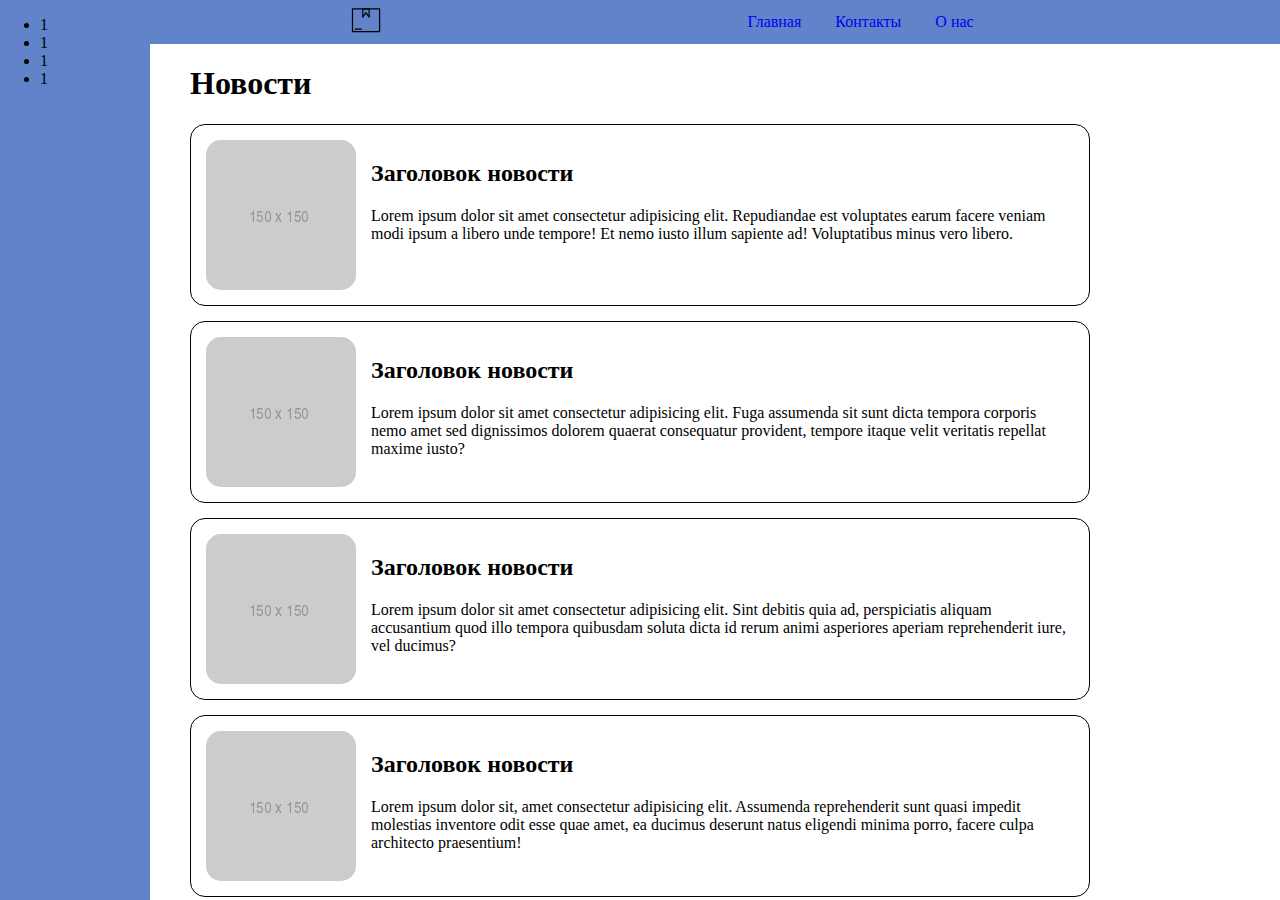
<file: index.html>
<!DOCTYPE html>
<html lang="en">
<head>
    <meta charset="UTF-8">
    <meta http-equiv="X-UA-Compatible" content="IE=edge">
    <meta name="viewport" content="width=device-width, initial-scale=1.0">
    <title>Document</title>
    <link rel="stylesheet" href="style.css">
   
</head>
<body>
    <aside>
        <ul>
            <li>1</li>
            <li>1</li>
            <li>1</li>
            <li>1</li>
        </ul>
    </aside>
    <header>
        <div class="logo"><img src="package_delivery_box_icon_232949 (1).svg" alt="" width="150" height="111" >
        </div>
        
        <ui>
            <il><a href="#">Главная </a></il>
            <il><a href="#">Контакты</a></il>
            <il><a href="#">О нас</a></il>
        </ui>
</header>
    <main>
        <h1>Новости</h1>
        <div class="card">
            <img src="150.png" alt="">
            <article>
                <h2>Заголовок новости </h2>
                <p>
                    Lorem ipsum dolor sit amet consectetur adipisicing elit. Repudiandae est voluptates earum facere veniam modi ipsum a libero unde tempore! Et nemo iusto illum sapiente ad! Voluptatibus minus vero libero.
                </p>
            </article>
        </div>
        <div class="card">
            <img src="150.png" alt="">
            <article>
                <h2>Заголовок новости </h2>
                <p>
                  Lorem ipsum dolor sit amet consectetur adipisicing elit. Fuga assumenda sit sunt dicta tempora corporis nemo amet sed dignissimos dolorem quaerat consequatur provident, tempore itaque velit veritatis repellat maxime iusto?
                </p>
            </article>
        </div>
        <div class="card">
            <img src="150.png" alt="">
            <article>
                <h2>Заголовок новости </h2>
                <p>
                    Lorem ipsum dolor sit amet consectetur adipisicing elit. Sint debitis quia ad, perspiciatis aliquam accusantium quod illo tempora quibusdam soluta dicta id rerum animi asperiores aperiam reprehenderit iure, vel ducimus?
                </p>
            </article>
        </div> <div class="card">
            <img src="150.png" alt="">
            <article>
                <h2>Заголовок новости </h2>
                <p>
                    Lorem ipsum dolor sit, amet consectetur adipisicing elit. Assumenda reprehenderit sunt quasi impedit molestias inventore odit esse quae amet, ea ducimus deserunt natus eligendi minima porro, facere culpa architecto praesentium!
                </p>
            </article>
        </div>

    </main>

</body>
</html
</file>
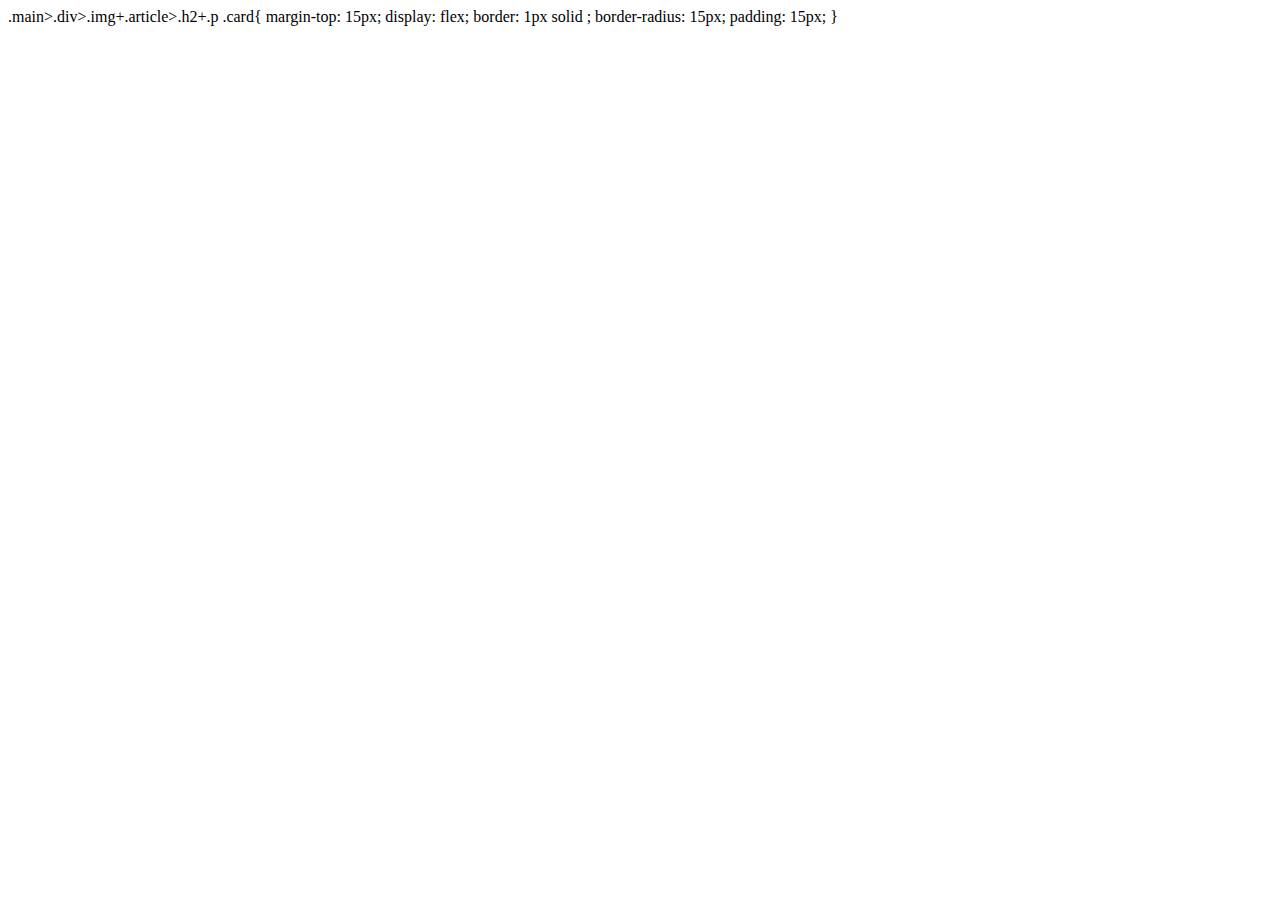
<file: y.html>
<!DOCTYPE html>
<html lang="en">
<head>
    <meta charset="UTF-8">
    <meta http-equiv="X-UA-Compatible" content="IE=edge">
    <meta name="viewport" content="width=device-width, initial-scale=1.0">
    <title>Document</title>
</head>
<body>
    .main>.div>.img+.article>.h2+.p
    
</body>.card{
    margin-top: 15px;
    display: flex;
    border: 1px solid ;
    border-radius: 15px;
    padding: 15px;
}
</html>
</file>
<file: style.css>
.logo img{
        height:  40px;
    }
    body{
        margin: 0;
        padding: 0;
    }
    header ul{
        list-style: none;
        display: flex;
        margin: 0;
    }

    header{
        display: flex;
        background: #6083ca;
        justify-content: space-evenly;
        align-items: center;
    }
    header a, header li{
        padding: 15px;
    }
    a{
        text-decoration:none
    
    }
    main{
        width: 900px;
        margin: 0 auto;
    }
    .card{
        border: 1px solid ;
        display: flex;
        border-radius: 15px;
        padding: 15px;
        margin-top: 15px;
    }
    .card img{
        margin-right: 15px;
        border-radius: 15px;
    }

    aside{
        position: absolute;
        left: 0;
        top: 0;
        bottom: 0;
        width: 5px;
        overflow: hidden;
        transition: 3s;
        background-color: #6083ca;
    }
    aside:hover {

        width: 150px;
    }
    
    @media (min-width: 1921px) {
        header {
            justify-content: center;
        }
    }
    @media (max-width: 910px) {
        main{
            width: 95%;
        }
    }
</file>
